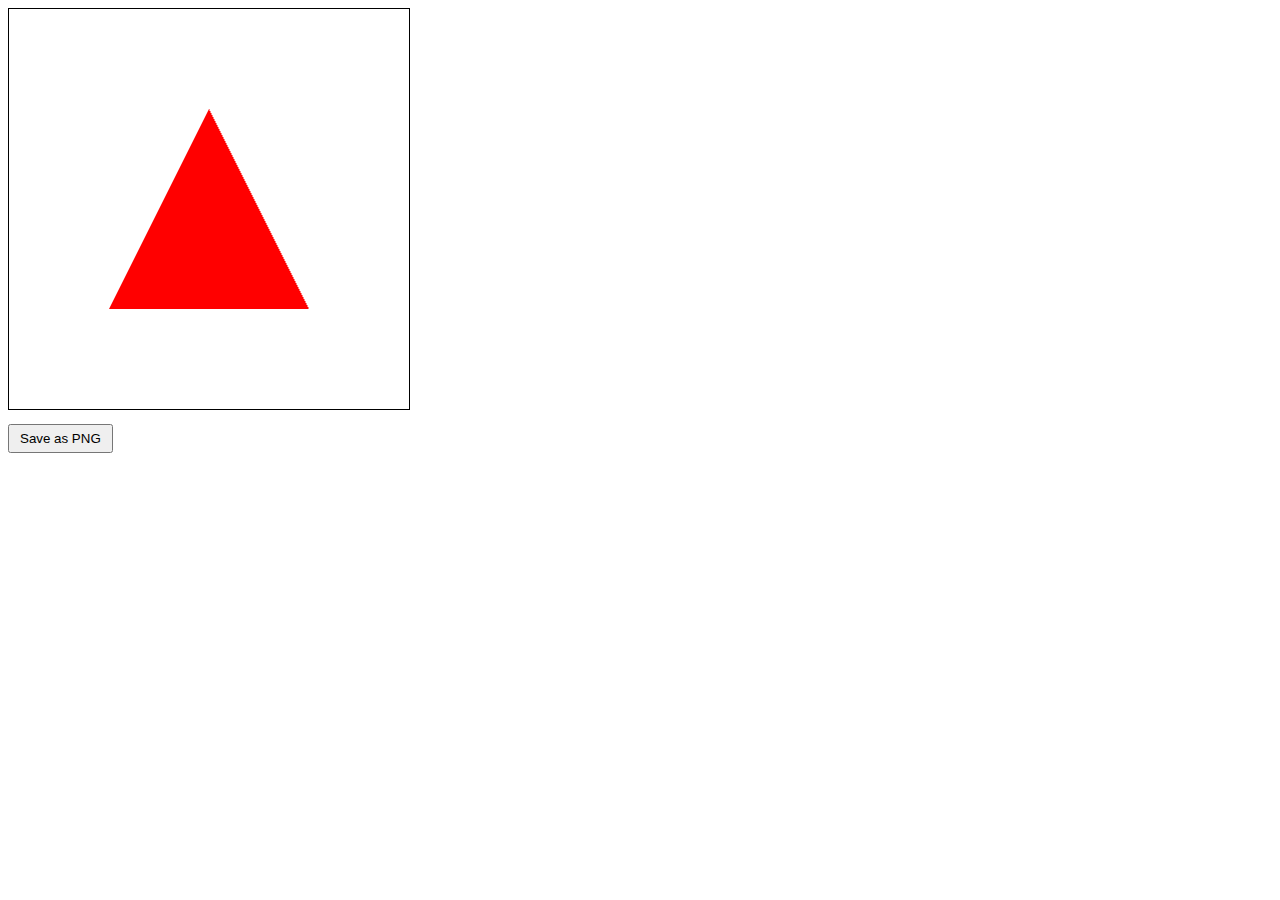
<file: img/index.html>
<!DOCTYPE html>
<html lang="en">

<head>
    <meta charset="UTF-8">
    <title>WebGL Triangle with Save Button</title>
    <style>
        canvas {
            border: 1px solid black;
        }

        button {
            margin-top: 10px;
            padding: 5px 10px;
        }
    </style>
</head>

<body>
    <canvas id="glCanvas" width="400" height="400"></canvas>
    <br>
    <button onclick="saveCanvas()">Save as PNG</button>

    <script>
        // Get canvas and WebGL context
        const canvas = document.getElementById('glCanvas');
        const gl = canvas.getContext('webgl', { preserveDrawingBuffer: true });

        if (!gl) {
            alert('WebGL not supported');
        }

        // Vertex shader source code
        const vertexShaderSource = `
            attribute vec2 a_position;
            void main() {
                gl_Position = vec4(a_position, 0.0, 1.0);
            }
        `;

        // Fragment shader source code (red triangle)
        const fragmentShaderSource = `
            precision mediump float;
            void main() {
                gl_FragColor = vec4(1.0, 0.0, 0.0, 1.0);
            }
        `;

        // Create and compile shaders
        function createShader(gl, type, source) {
            const shader = gl.createShader(type);
            gl.shaderSource(shader, source);
            gl.compileShader(shader);
            if (!gl.getShaderParameter(shader, gl.COMPILE_STATUS)) {
                console.error('Shader compile error:', gl.getShaderInfoLog(shader));
                gl.deleteShader(shader);
                return null;
            }
            return shader;
        }

        const vertexShader = createShader(gl, gl.VERTEX_SHADER, vertexShaderSource);
        const fragmentShader = createShader(gl, gl.FRAGMENT_SHADER, fragmentShaderSource);

        // Create program
        const program = gl.createProgram();
        gl.attachShader(program, vertexShader);
        gl.attachShader(program, fragmentShader);
        gl.linkProgram(program);

        if (!gl.getProgramParameter(program, gl.LINK_STATUS)) {
            console.error('Program link error:', gl.getProgramInfoLog(program));
        }

        gl.useProgram(program);

        // Triangle vertices
        const vertices = new Float32Array([
            0.0, 0.5,   // Top
            -0.5, -0.5, // Bottom left
            0.5, -0.5   // Bottom right
        ]);

        // Create buffer
        const positionBuffer = gl.createBuffer();
        gl.bindBuffer(gl.ARRAY_BUFFER, positionBuffer);
        gl.bufferData(gl.ARRAY_BUFFER, vertices, gl.STATIC_DRAW);

        // Get attribute location
        const positionLocation = gl.getAttribLocation(program, 'a_position');
        gl.enableVertexAttribArray(positionLocation);
        gl.vertexAttribPointer(positionLocation, 2, gl.FLOAT, false, 0, 0);

        // Draw the triangle
        gl.clearColor(1.0, 1.0, 1.0, 1.0);
        gl.clear(gl.COLOR_BUFFER_BIT);
        gl.drawArrays(gl.TRIANGLES, 0, 3);

        // Function to save canvas as PNG
        function saveCanvas() {
            const link = document.createElement('a');
            link.download = 'triangle.png';
            link.href = canvas.toDataURL('image/png');
            link.click();
        }
    </script>
</body>

</html>
</file>
